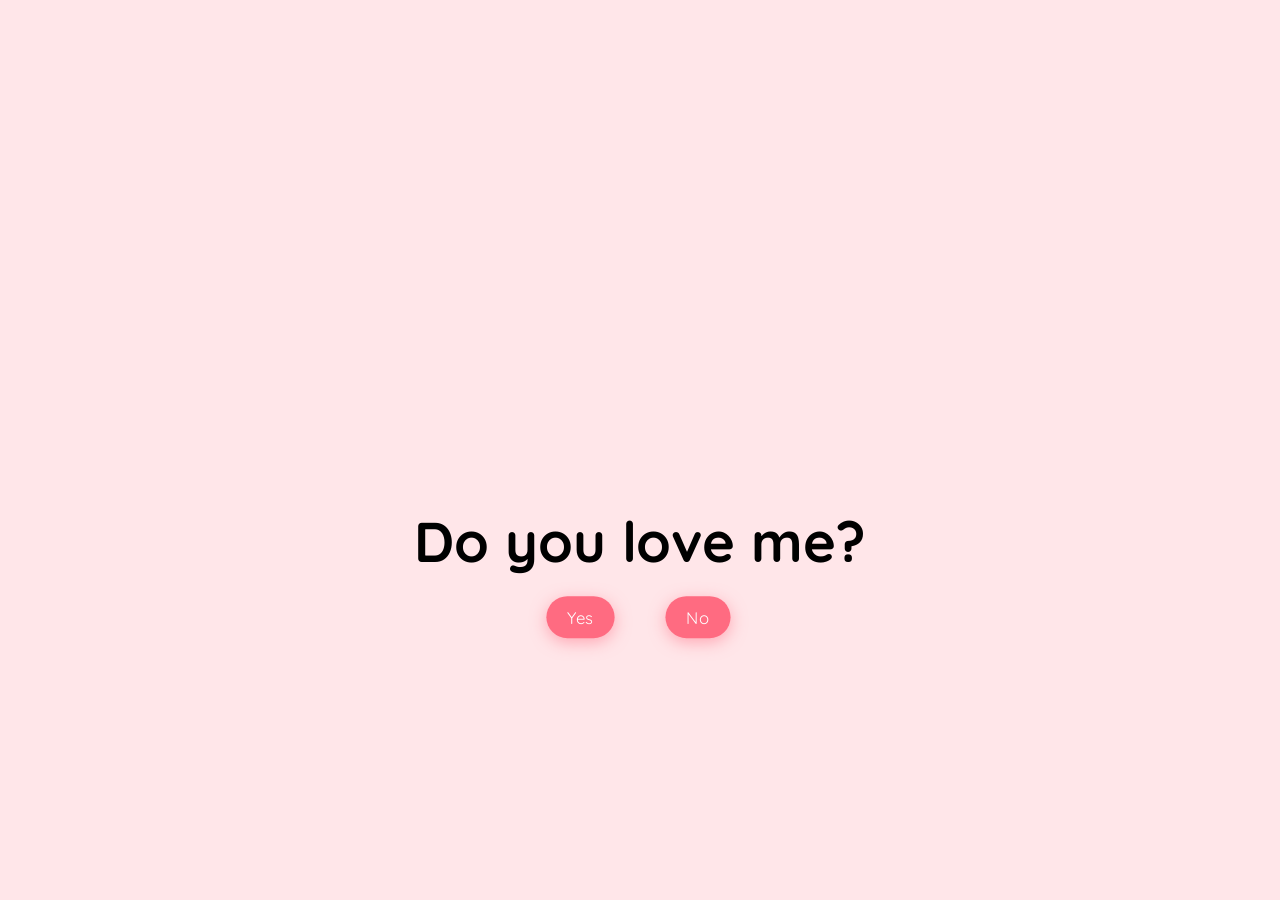
<file: index.html>
<!DOCTYPE html>
<html lang="en">
  <head>
    <meta charset="UTF-8" />
    <meta name="viewport" content="width=device-width, initial-scale=1.0" />
    <link rel="preconnect" href="https://fonts.googleapis.com" />
    <link rel="preconnect" href="https://fonts.gstatic.com" crossorigin />
    <link
      href="https://fonts.googleapis.com/css2?family=Quicksand:wght@300..700&display=swap"
      rel="stylesheet" />
    <link rel="stylesheet" href="./style.css" />
    <title>Do you love me? | @coding.stella</title>
</head>
<body>

<div class="question-container container">
<video class="local-gif" src="./reply-me-love.mp4" autoplay muted loop playsinline></video>
  <h2 class="question">Do you love me?</h2>
  <div class="button-container">
    <button class="yes-btn btn js-yes-btn">Yes</button>
    <button class="no-btn btn js-no-btn">No</button>
  </div>
</div>
<div class="result-container container">
  <video class="gif-result" src="./love-me.mp4" autoplay muted loop playsinline></video>
  <h2>I knew it😍!</h2>
</div>

<div class="cssload-main">
  <div class="cssload-heart">
    <span class="cssload-heartL"></span>
    <span class="cssload-heartR"></span>
    <span class="cssload-square"></span>
  </div>
  <div class="cssload-shadow"></div>
</div>
<script src="./script.js"></script>

</body>
</html>
</file>
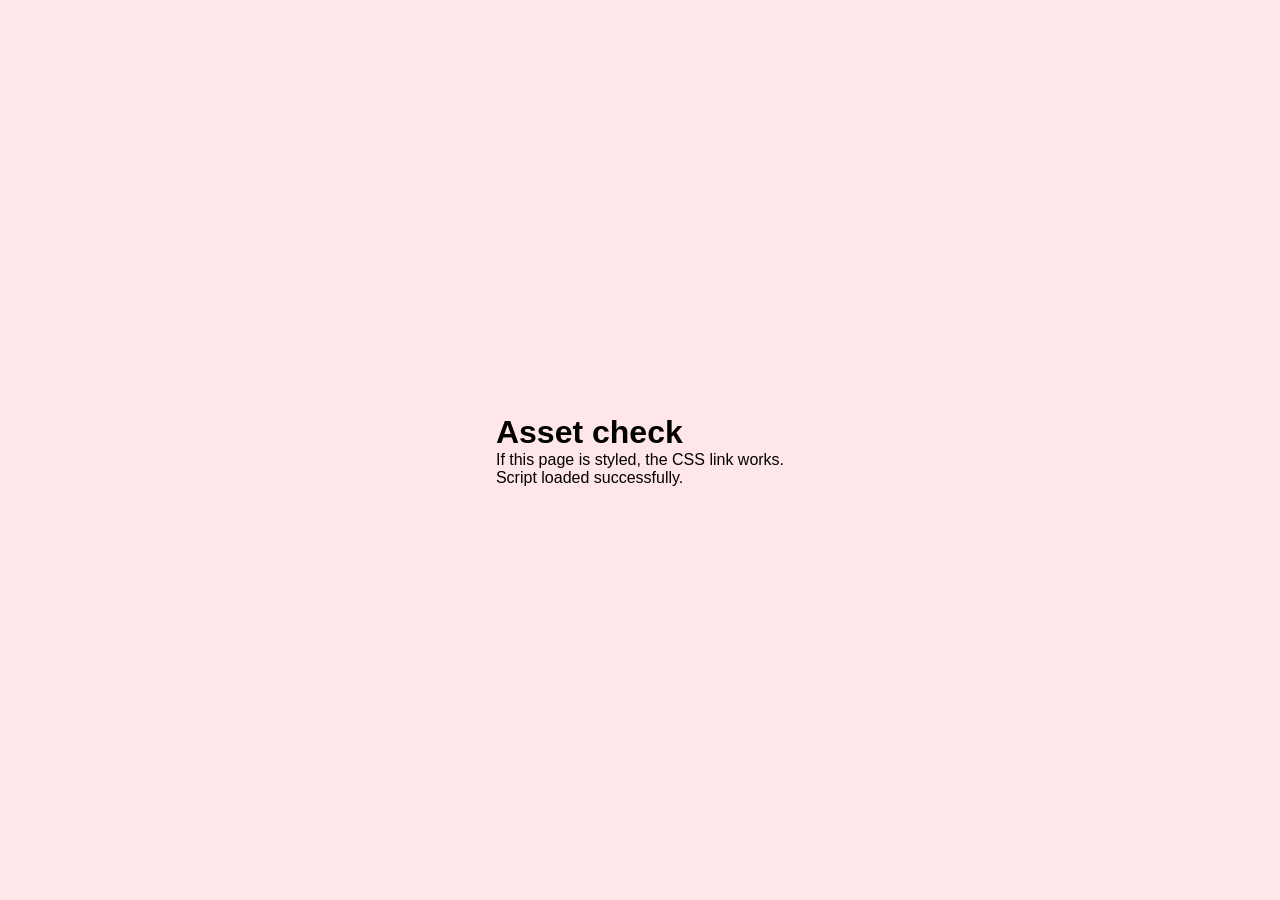
<file: check-assets.html>
<!DOCTYPE html>
<html lang="en">
<head>
  <meta charset="UTF-8" />
  <meta name="viewport" content="width=device-width, initial-scale=1.0" />
  <title>Asset Check</title>
  <link rel="stylesheet" href="./style.css" />
</head>
<body>
  <div style="padding: 24px; font-family: sans-serif;">
    <h1>Asset check</h1>
    <p>If this page is styled, the CSS link works.</p>
    <p id="js-status">Checking script...</p>
  </div>
  <script src="./script.js"></script>
  <script>
    document.getElementById('js-status').textContent = 'Script loaded successfully.';
  </script>
</body>
</html>
</file>
<file: style.css>
* {
  padding: 0;
  margin: 0;
  box-sizing: border-box;
}
body {
  min-height: 100svh;
  display: grid;
  place-items: center;
  padding: 1rem;
  background-color: #ffe6e9;
  font-family: "Quicksand", sans-serif;
  overflow-x: hidden;
}
.container {
  position: absolute;
  top: 50%;
  left: 50%;
  transform: translate(-50%, -50%);
  width: min(92vw, 42rem);
  display: flex;
  flex-direction: column;
  align-items: center;
  gap: 1rem;
  text-align: center;
  transition: 0.2s;
}

.question-container {
  top: 50%;
}
.local-gif {
  width: min(100%, 20rem);
  aspect-ratio: 4 / 3;
  object-fit: cover;
  border-radius: 10px;
  display: block;
  pointer-events: none;
}

.question {
  font-size: clamp(2rem, 6vw, 3.5rem);
  line-height: 1.1;
}
.button-container {
  display: flex;
  justify-content: center;
  align-items: center;
  gap: 1rem;
  width: 100%;
  min-height: 3.5rem;
  position: relative;
}
.btn {
  position: absolute;
  border: none;
  border-radius: 50px;
  padding: 10px 20px;
  font-family: inherit;
  font-size: 1rem;
  cursor: pointer;
  transition: all 0.3s ease;
  background-color: #ff6b81;
  color: white;
  transform: scale(1.05);
  box-shadow: 0px 4px 15px rgba(255, 107, 129, 0.5);
}
.btn:hover {
  background-color: #ffa4b1;
  transform: scale(1.1);
  box-shadow: 0px 6px 20px rgba(255, 107, 129, 0.7);
  text-shadow: 1px 1px 5px rgba(255, 182, 193, 0.8);
}

.yes-btn {
  right: 54%;
}
.no-btn {
  left: 54%;
}

.result-container {
  display: none;
  top: 50%;
}
.gif-result {
  width: min(100%, 20rem);
  aspect-ratio: 4 / 3;
  object-fit: cover;
  border-radius: 10px;
}
.result-container h2 {
  font-size: clamp(1.8rem, 5.5vw, 3.2rem);
  line-height: 1.1;
}

/* heart loader */
.cssload-main {
  display: none;
  position: absolute;
  content: "";
  top: 50%;
  left: 50%;
  margin: 0;
  transform: translate(-50%, -50%);
}

.cssload-main * {
  font-size: 62px;
}

.cssload-heart {
  animation: cssload-heart 2.88s cubic-bezier(0.75, 0, 0.5, 1) infinite normal;
  -o-animation: cssload-heart 2.88s cubic-bezier(0.75, 0, 0.5, 1) infinite
    normal;
  -ms-animation: cssload-heart 2.88s cubic-bezier(0.75, 0, 0.5, 1) infinite
    normal;
  -webkit-animation: cssload-heart 2.88s cubic-bezier(0.75, 0, 0.5, 1) infinite
    normal;
  -moz-animation: cssload-heart 2.88s cubic-bezier(0.75, 0, 0.5, 1) infinite
    normal;
  top: 50%;
  content: "";
  left: 50%;
  position: absolute;
}

.cssload-heartL {
  width: 1em;
  height: 1em;
  border: 1px solid #ff0000;
  background-color: #ff0000;
  content: "";
  position: absolute;
  display: block;
  border-radius: 100%;
  animation: cssload-heartL 2.88s cubic-bezier(0.75, 0, 0.5, 1) infinite normal;
  -o-animation: cssload-heartL 2.88s cubic-bezier(0.75, 0, 0.5, 1) infinite
    normal;
  -ms-animation: cssload-heartL 2.88s cubic-bezier(0.75, 0, 0.5, 1) infinite
    normal;
  -webkit-animation: cssload-heartL 2.88s cubic-bezier(0.75, 0, 0.5, 1) infinite
    normal;
  -moz-animation: cssload-heartL 2.88s cubic-bezier(0.75, 0, 0.5, 1) infinite
    normal;
  transform: translate(-28px, -27px);
  -o-transform: translate(-28px, -27px);
  -ms-transform: translate(-28px, -27px);
  -webkit-transform: translate(-28px, -27px);
  -moz-transform: translate(-28px, -27px);
}

.cssload-heartR {
  width: 1em;
  height: 1em;
  border: 1px solid #ff0000;
  background-color: #ff0000;
  content: "";
  position: absolute;
  display: block;
  border-radius: 100%;
  transform: translate(28px, -27px);
  -o-transform: translate(28px, -27px);
  -ms-transform: translate(28px, -27px);
  -webkit-transform: translate(28px, -27px);
  -moz-transform: translate(28px, -27px);
  animation: cssload-heartR 2.88s cubic-bezier(0.75, 0, 0.5, 1) infinite normal;
  -o-animation: cssload-heartR 2.88s cubic-bezier(0.75, 0, 0.5, 1) infinite
    normal;
  -ms-animation: cssload-heartR 2.88s cubic-bezier(0.75, 0, 0.5, 1) infinite
    normal;
  -webkit-animation: cssload-heartR 2.88s cubic-bezier(0.75, 0, 0.5, 1) infinite
    normal;
  -moz-animation: cssload-heartR 2.88s cubic-bezier(0.75, 0, 0.5, 1) infinite
    normal;
}

.cssload-square {
  width: 1em;
  height: 1em;
  border: 1px solid #ff0000;
  background-color: #ff0000;
  position: relative;
  display: block;
  content: "";
  transform: scale(1) rotate(-45deg);
  -o-transform: scale(1) rotate(-45deg);
  -ms-transform: scale(1) rotate(-45deg);
  -webkit-transform: scale(1) rotate(-45deg);
  -moz-transform: scale(1) rotate(-45deg);
  animation: cssload-square 2.88s cubic-bezier(0.75, 0, 0.5, 1) infinite normal;
  -o-animation: cssload-square 2.88s cubic-bezier(0.75, 0, 0.5, 1) infinite
    normal;
  -ms-animation: cssload-square 2.88s cubic-bezier(0.75, 0, 0.5, 1) infinite
    normal;
  -webkit-animation: cssload-square 2.88s cubic-bezier(0.75, 0, 0.5, 1) infinite
    normal;
  -moz-animation: cssload-square 2.88s cubic-bezier(0.75, 0, 0.5, 1) infinite
    normal;
}

.cssload-shadow {
  top: 97px;
  left: 50%;
  content: "";
  position: relative;
  display: block;
  bottom: -0.5em;
  width: 1em;
  height: 0.24em;
  background-color: rgb(215, 215, 215);
  border: 1px solid rgb(215, 215, 215);
  border-radius: 50%;
  animation: cssload-shadow 2.88s cubic-bezier(0.75, 0, 0.5, 1) infinite normal;
  -o-animation: cssload-shadow 2.88s cubic-bezier(0.75, 0, 0.5, 1) infinite
    normal;
  -ms-animation: cssload-shadow 2.88s cubic-bezier(0.75, 0, 0.5, 1) infinite
    normal;
  -webkit-animation: cssload-shadow 2.88s cubic-bezier(0.75, 0, 0.5, 1) infinite
    normal;
  -moz-animation: cssload-shadow 2.88s cubic-bezier(0.75, 0, 0.5, 1) infinite
    normal;
}

@keyframes cssload-square {
  50% {
    border-radius: 100%;
    transform: scale(0.5) rotate(-45deg);
  }
  100% {
    transform: scale(1) rotate(-45deg);
  }
}

@-o-keyframes cssload-square {
  50% {
    border-radius: 100%;
    -o-transform: scale(0.5) rotate(-45deg);
  }
  100% {
    -o-transform: scale(1) rotate(-45deg);
  }
}

@-ms-keyframes cssload-square {
  50% {
    border-radius: 100%;
    -ms-transform: scale(0.5) rotate(-45deg);
  }
  100% {
    -ms-transform: scale(1) rotate(-45deg);
  }
}

@-webkit-keyframes cssload-square {
  50% {
    border-radius: 100%;
    -webkit-transform: scale(0.5) rotate(-45deg);
  }
  100% {
    -webkit-transform: scale(1) rotate(-45deg);
  }
}

@-moz-keyframes cssload-square {
  50% {
    border-radius: 100%;
    -moz-transform: scale(0.5) rotate(-45deg);
  }
  100% {
    -moz-transform: scale(1) rotate(-45deg);
  }
}

@keyframes cssload-heart {
  50% {
    transform: rotate(360deg);
  }
  100% {
    transform: rotate(720deg);
  }
}

@-o-keyframes cssload-heart {
  50% {
    -o-transform: rotate(360deg);
  }
  100% {
    -o-transform: rotate(720deg);
  }
}

@-ms-keyframes cssload-heart {
  50% {
    -ms-transform: rotate(360deg);
  }
  100% {
    -ms-transform: rotate(720deg);
  }
}

@-webkit-keyframes cssload-heart {
  50% {
    -webkit-transform: rotate(360deg);
  }
  100% {
    -webkit-transform: rotate(720deg);
  }
}

@-moz-keyframes cssload-heart {
  50% {
    -moz-transform: rotate(360deg);
  }
  100% {
    -moz-transform: rotate(720deg);
  }
}

@keyframes cssload-heartL {
  60% {
    transform: scale(0.4);
  }
}

@-o-keyframes cssload-heartL {
  60% {
    -o-transform: scale(0.4);
  }
}

@-ms-keyframes cssload-heartL {
  60% {
    -ms-transform: scale(0.4);
  }
}

@-webkit-keyframes cssload-heartL {
  60% {
    -webkit-transform: scale(0.4);
  }
}

@-moz-keyframes cssload-heartL {
  60% {
    -moz-transform: scale(0.4);
  }
}

@keyframes cssload-heartR {
  40% {
    transform: scale(0.4);
  }
}

@-o-keyframes cssload-heartR {
  40% {
    -o-transform: scale(0.4);
  }
}

@-ms-keyframes cssload-heartR {
  40% {
    -ms-transform: scale(0.4);
  }
}

@-webkit-keyframes cssload-heartR {
  40% {
    -webkit-transform: scale(0.4);
  }
}

@-moz-keyframes cssload-heartR {
  40% {
    -moz-transform: scale(0.4);
  }
}

@keyframes cssload-shadow {
  50% {
    transform: scale(0.5);
    border-color: rgb(228, 228, 228);
  }
}

@-o-keyframes cssload-shadow {
  50% {
    -o-transform: scale(0.5);
    border-color: rgb(228, 228, 228);
  }
}

@-ms-keyframes cssload-shadow {
  50% {
    -ms-transform: scale(0.5);
    border-color: rgb(228, 228, 228);
  }
}

@-webkit-keyframes cssload-shadow {
  50% {
    -webkit-transform: scale(0.5);
    border-color: rgb(228, 228, 228);
  }
}

@-moz-keyframes cssload-shadow {
  50% {
    -moz-transform: scale(0.5);
    border-color: rgb(228, 228, 228);
  }
}

@media (max-width: 600px) {
  .container {
    width: min(94vw, 26rem);
    gap: 0.9rem;
  }

  .local-gif,
  .gif-result {
    width: min(100%, 18rem);
  }

  .button-container {
    position: static;
    flex-direction: column;
    min-height: auto;
    gap: 0.75rem;
  }

  .btn {
    position: static;
    width: min(100%, 12rem);
  }

  .yes-btn,
  .no-btn {
    left: auto;
    right: auto;
  }

  .cssload-main {
    top: 50%;
  }
}
</file>
